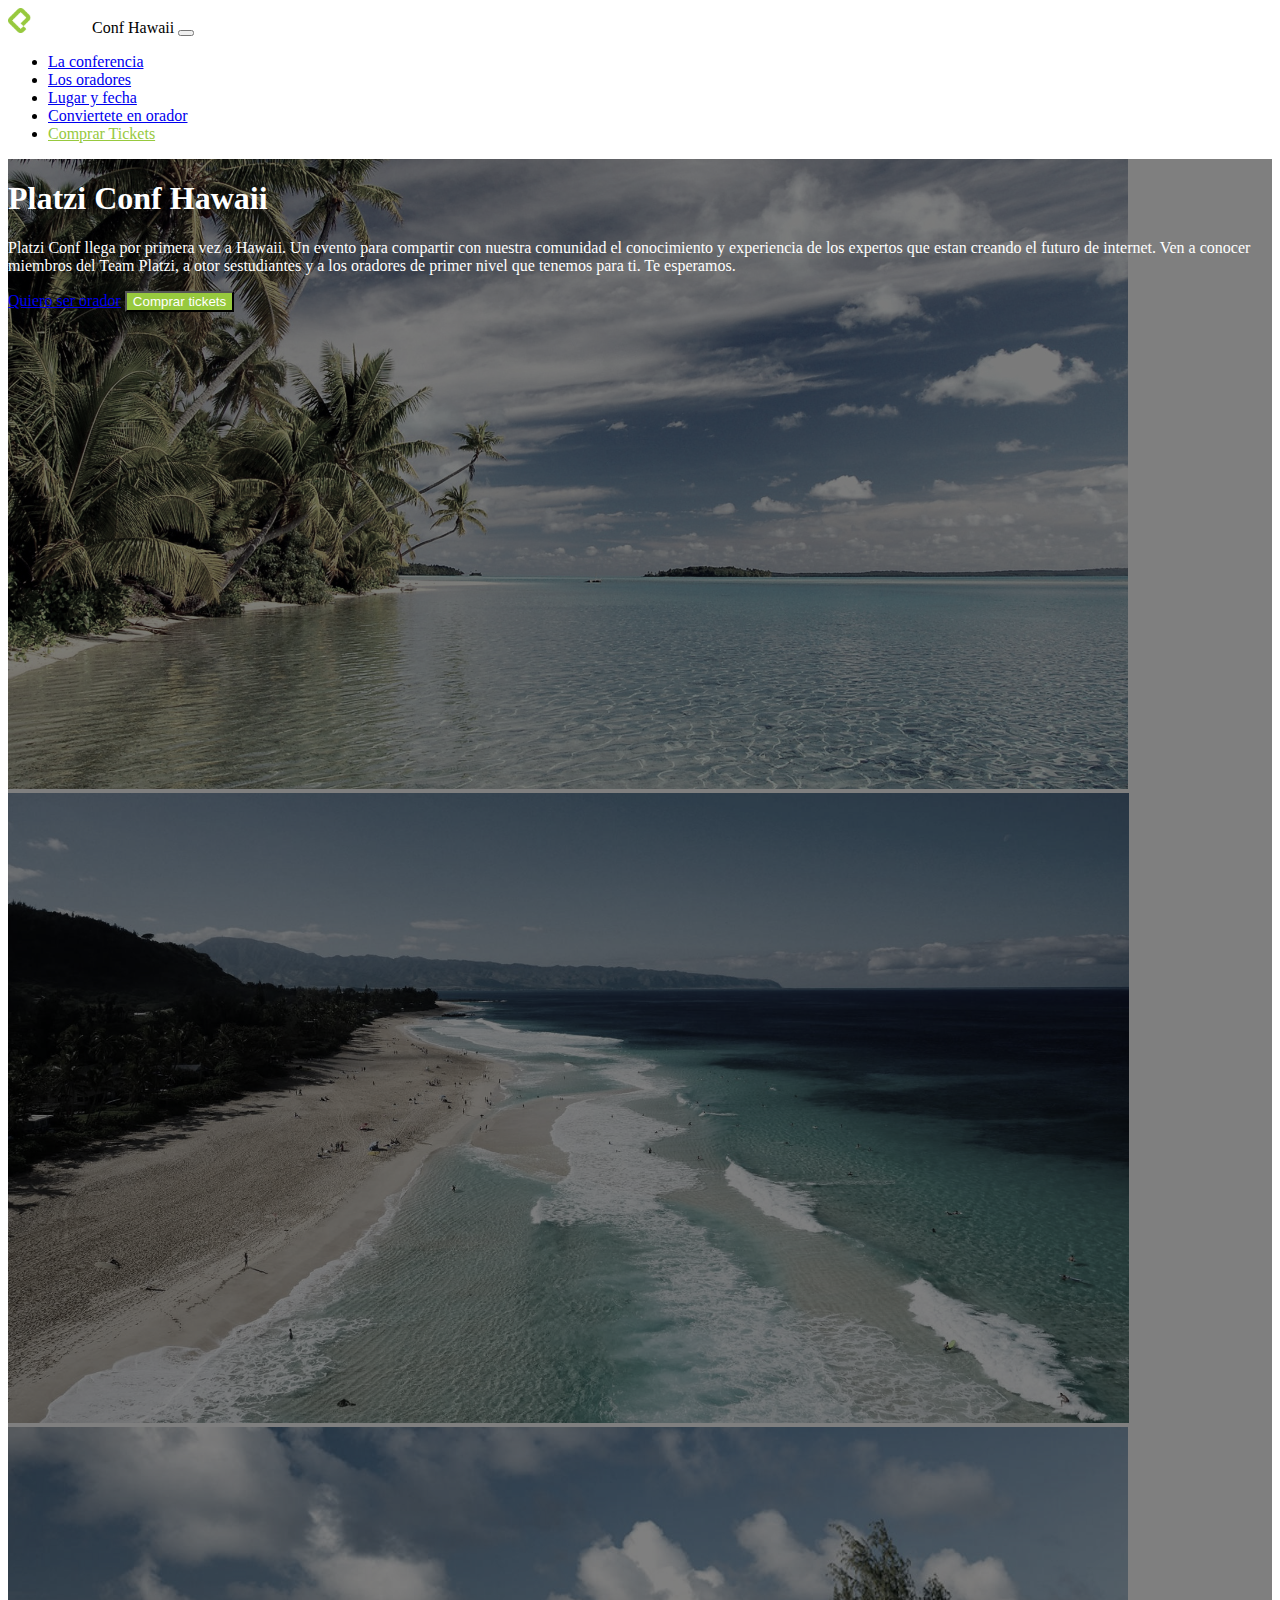
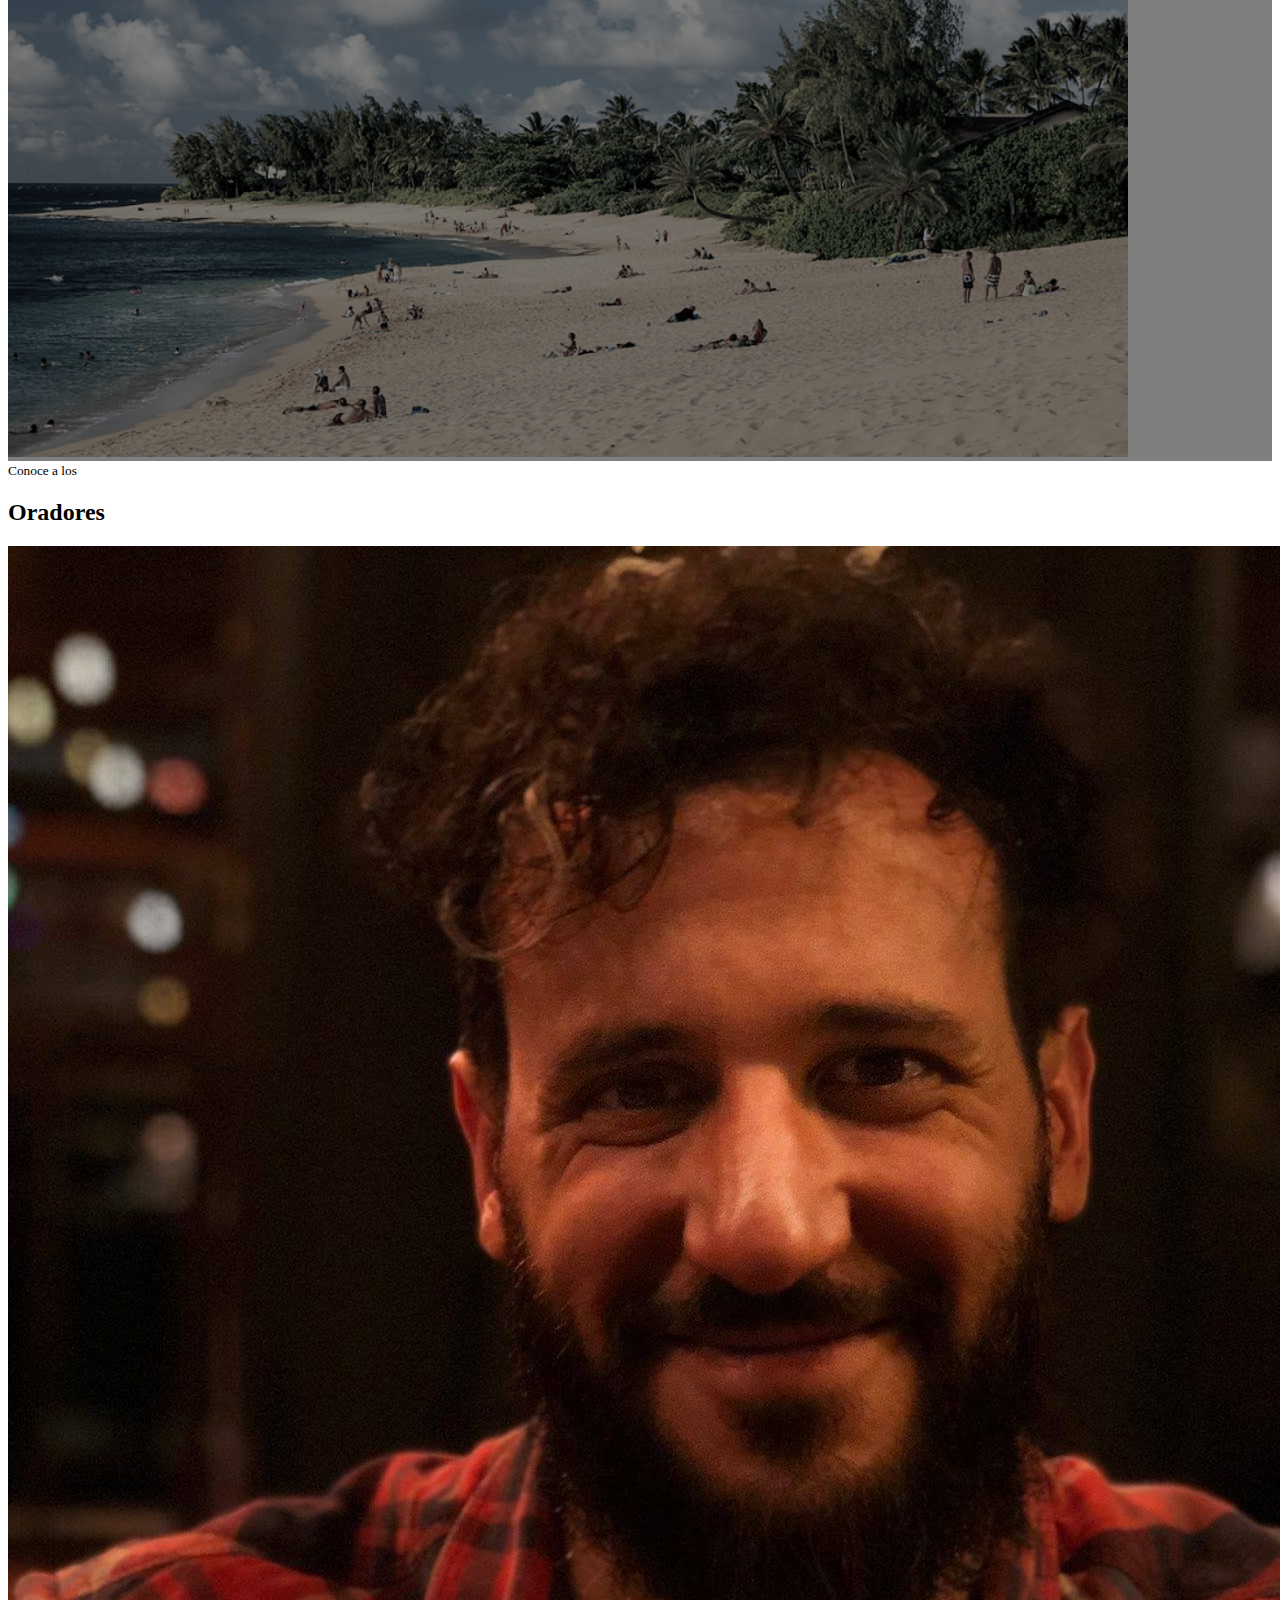
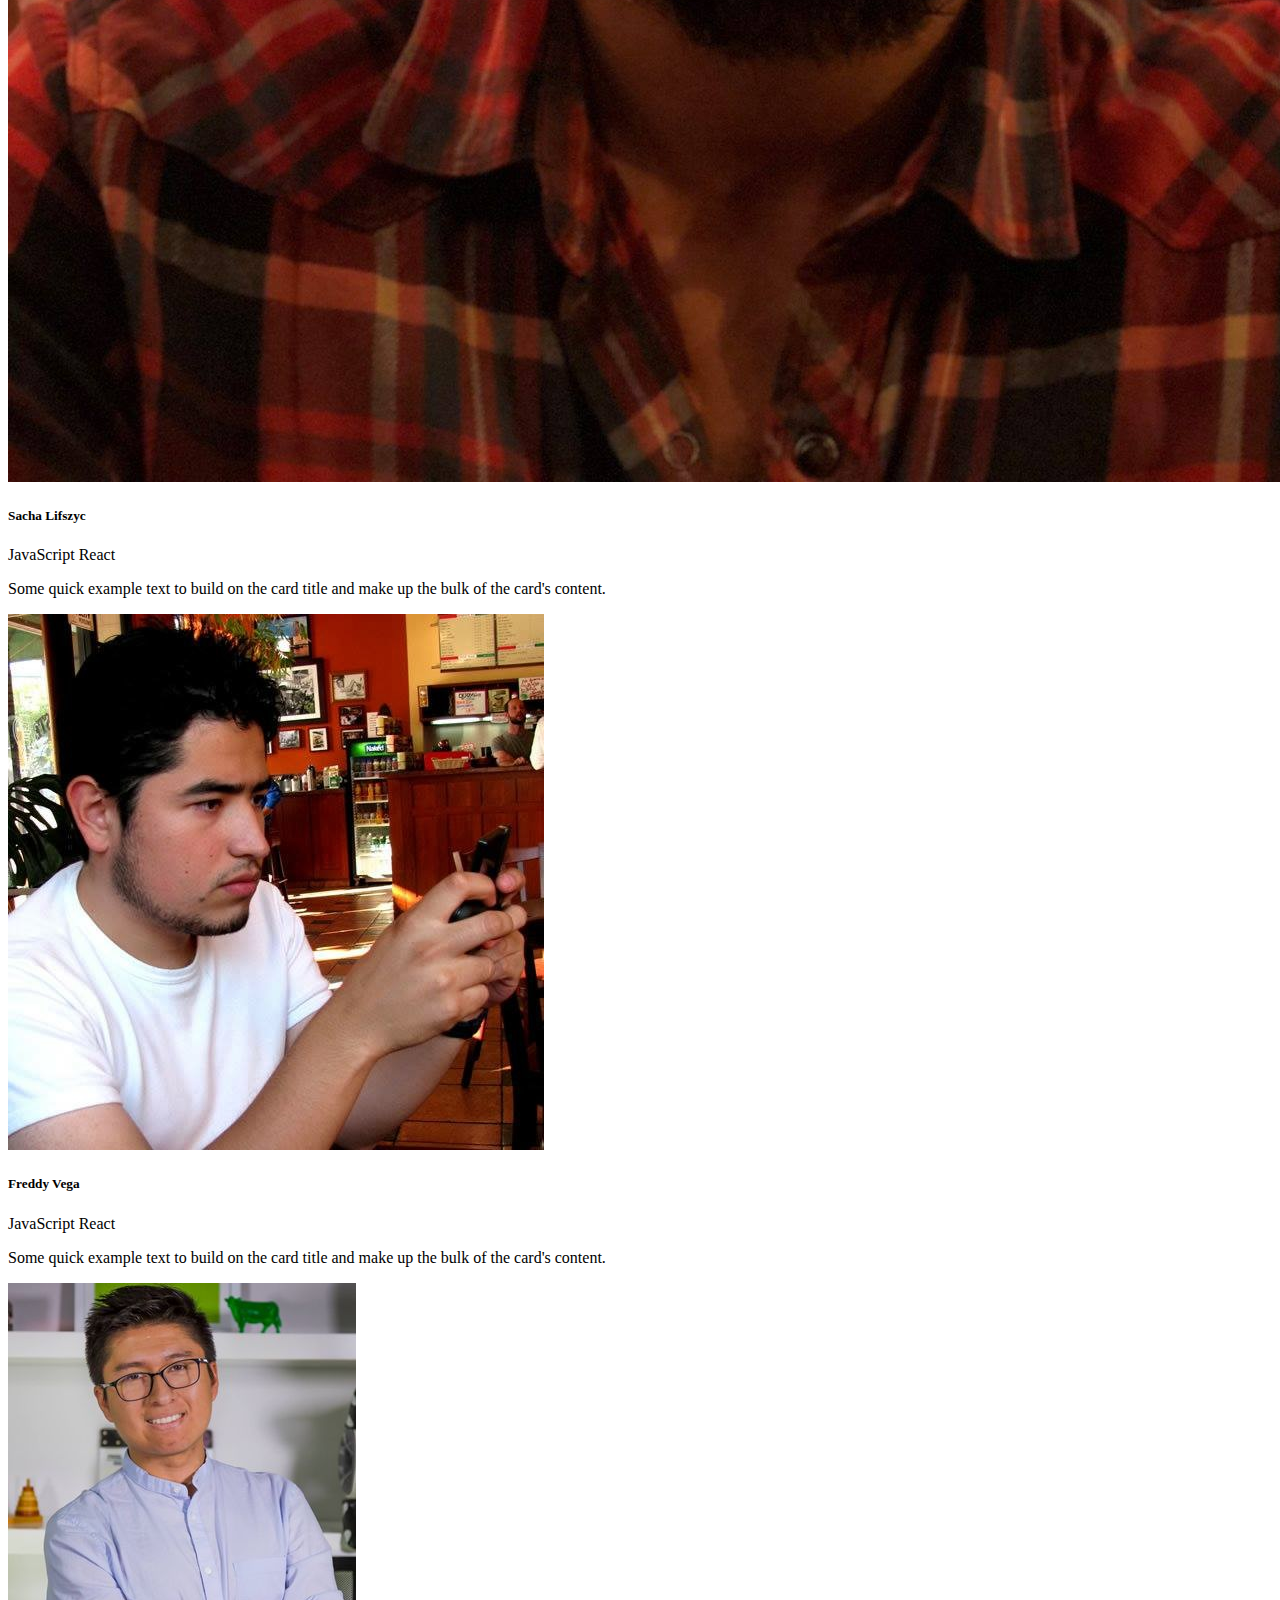
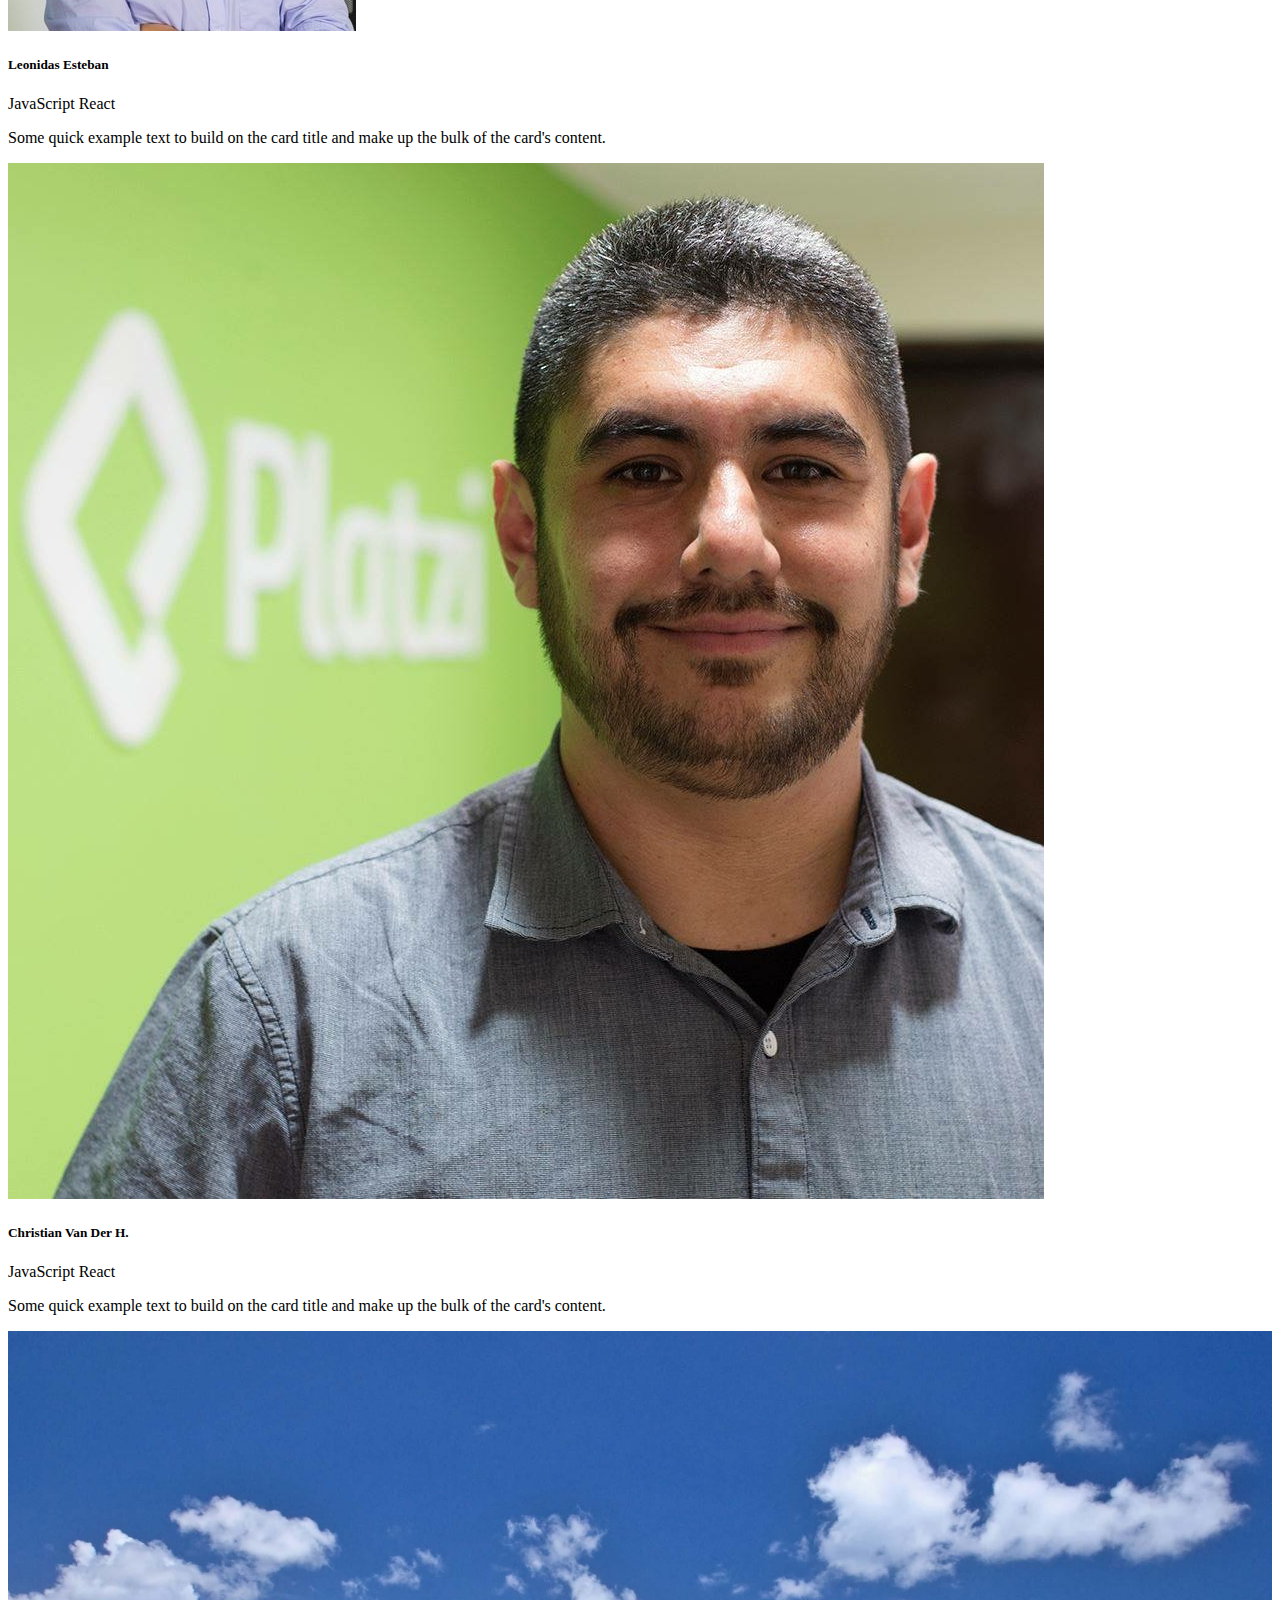
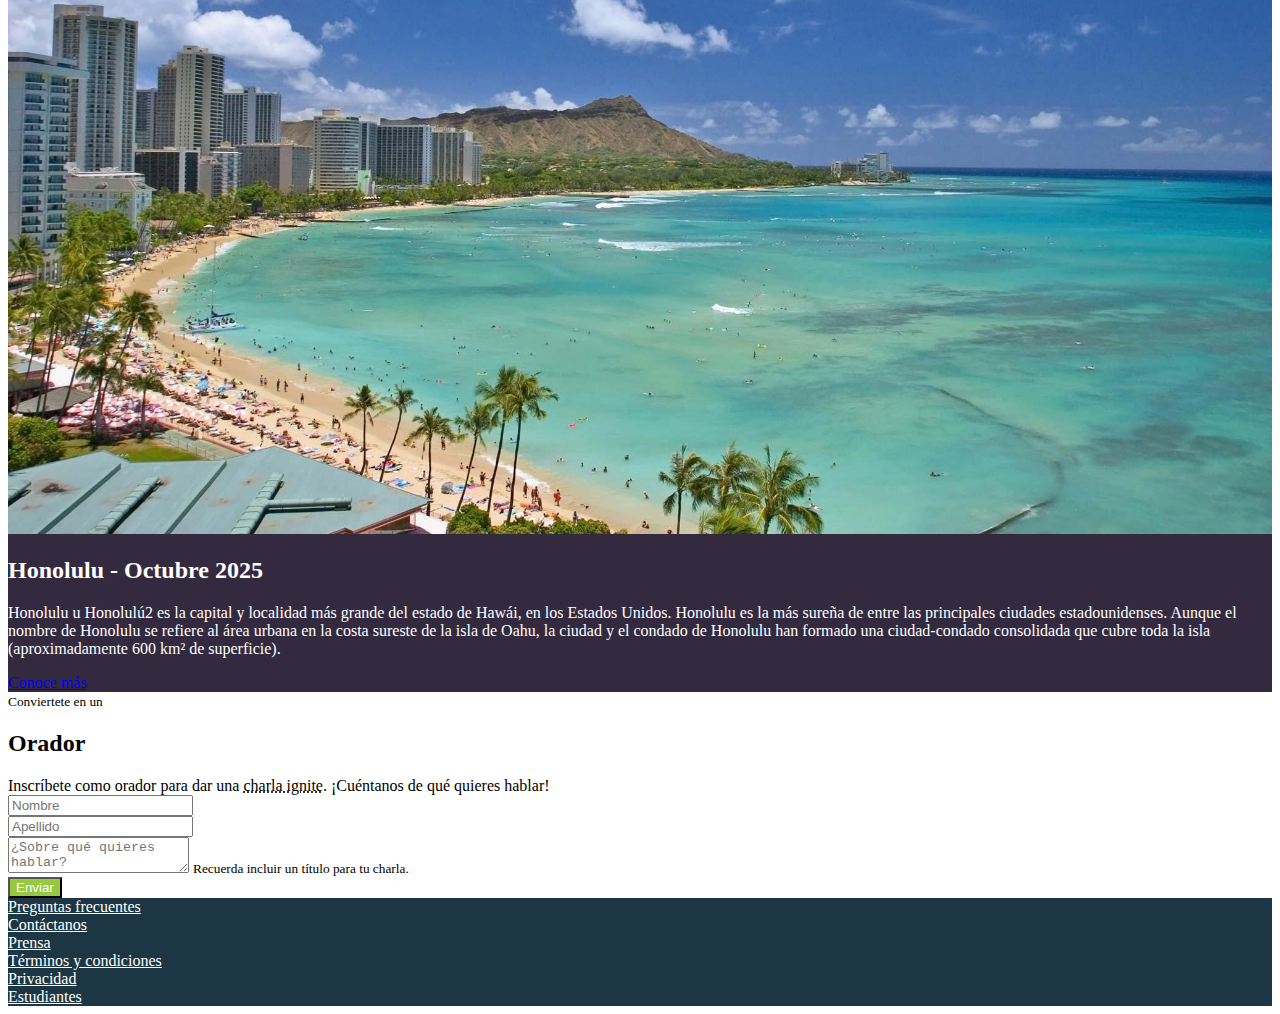
<file: index.html>
<!doctype html>
<html lang="en">
  <head>
    <!-- Required meta tags -->
    <meta charset="utf-8">
    <meta name="viewport" content="width=device-width, initial-scale=1, shrink-to-fit=no">

    <!-- Bootstrap CSS -->
    <link rel="stylesheet" href="https://stackpath.bootstrapcdn.com/bootstrap/4.1.3/css/bootstrap.min.css" integrity="sha384-MCw98/SFnGE8fJT3GXwEOngsV7Zt27NXFoaoApmYm81iuXoPkFOJwJ8ERdknLPMO" crossorigin="anonymous">
    <link rel="stylesheet" href="CSS/index.css">
    <title>PlatziConf Hawaii</title>
  </head>
  <body>
  <!-- header -->
    <nav id="header" class="navbar navbar-expand-lg navbar-dark bg-dark">
      <div class="container">

        <a class="navbar-brand" href="#"></a>
          <img type="image" src="imágenes/platzi-logo.png" Platzi logo" />
            Conf Hawaii
        <button class="navbar-toggler" type="button" data-toggle="collapse" data-target="#navbarSupportedContent" aria-controls="navbarSupportedContent" aria-expanded="false" aria-label="Toggle navigation">
          <span class="navbar-toggler-icon"></span>
        </button>

        <div class="collapse navbar-collapse" id="navbarSupportedContent">
          <ul class="navbar-nav ml-auto">
            <li class="nav-item active">
              <a class="nav-link" href="#">La conferencia</a>
            </li>
            <li class="nav-item">
              <a class="nav-link" href="#">Los oradores</a>
            </li>
            <li class="nav-item">
              <a class="nav-link" href="#">Lugar y fecha</a>
            </li>
            <li class="nav-item">
              <a class="nav-link" href="#">Conviertete en orador</a>
            </li>
            <li class="nav-item">
              <a class="nav-link text-platzi" href="#">Comprar Tickets</a>
            </li>
          </ul>
        </div>
        </div>
          </nav>
    <!-- /header -->

    <!-- Main -->
    <main id="main">
      <div id="carousel" class="carousel slide" data-ride="carousel" data-pause="false">
        <div class="carousel-inner">
          <div class="carousel-item active">
            <img src="imágenes/hawaii.jpg" class="d-block w-100" alt="Hawaii 1">
          </div>
          <div class="carousel-item">
            <img src="imágenes/hawaii2.jpg" class="d-block w-100" alt="Hawaii 2">
          </div>
          <div class="carousel-item">
            <img src="imágenes/hawaii3.jpeg" class="d-block w-100" alt="Hawaii 3">
          </div>
          <div class="overlay">
            <div class="container">
              <div class="row align-items-center">
                <div class="col-md-6 offset-md-6 text-center text-md-right">
                  <h1>Platzi Conf Hawaii</h1>
                  <p class="d-none d-md-block">
                    Platzi Conf llega por primera vez a Hawaii. Un evento para compartir con nuestra comunidad el conocimiento y experiencia de los expertos que estan creando el futuro de internet. Ven a conocer miembros del Team Platzi, a otor sestudiantes y a los oradores de primer nivel que tenemos para ti. Te esperamos.</p>
                  <a href="#" class="btn btn-outline-light">Quiero ser orador</a>
                  <button type="button" class="btn btn-platzi">Comprar tickets</button>
                </div>
              </div>
            </div>
          </div>
        </div>
      </div>
    </main>
    <!-- /Main -->

    <!-- Speakers -->
    <section id="speakers" class="mt-4">
      <div class="container">
        <div class="row">
          <div class="col text-center text-uppercase">
            <small>Conoce a los</small>
            <h2>Oradores</h2>
          </div>
        </div>
        <div class="row">
          <div class="col-md-4 mb-4">
            <div class="card">
              <img src="Speakers/sacha.jpg" class="card-img-top" alt="Foto de Sacha">
              <div class="card-body">
                <h5 class="card-title mb-0">Sacha Lifszyc</h5>
                <div class="badges mb-2">
                  <span class="badge badge-warning">JavaScript</span>
                  <span class="badge badge-info">React</span>
                </div>
                <p class="card-text">Some quick example text to build on the card title and make up the bulk of the card's content.</p>
              </div>
            </div>
          </div>
          <div class="col-md-4 mb-4">
            <div class="card">
              <img src="Speakers/freddy.jpeg" class="card-img-top" alt="Foto de Freddy">
              <div class="card-body">
                <h5 class="card-title mb-0">Freddy Vega</h5>
                <div class="badges mb-2">
                  <span class="badge badge-warning">JavaScript</span>
                  <span class="badge badge-info">React</span>
                </div>
                <p class="card-text">Some quick example text to build on the card title and make up the bulk of the card's content.</p>
              </div>
            </div>
          </div>
          <div class="col-md-4 mb-4">
            <div class="card">
              <img src="Speakers/leonidas2.jpeg" class="card-img-top" alt="Foto de Leonidas">
              <div class="card-body">
                <h5 class="card-title mb-0">Leonidas Esteban</h5>
                <div class="badges mb-2">
                  <span class="badge badge-warning">JavaScript</span>
                  <span class="badge badge-info">React</span>
                </div>
                <p class="card-text">Some quick example text to build on the card title and make up the bulk of the card's content.</p>
              </div>
            </div>
          </div>
          <div class="col-md-4 mb-4">
            <div class="card">
              <img src="Speakers/cvander.jpeg" class="card-img-top" alt="Foto de Sacha">
              <div class="card-body">
                <h5 class="card-title mb-0">Christian Van Der H.</h5>
                <div class="badges mb-2">
                  <span class="badge badge-warning">JavaScript</span>
                  <span class="badge badge-info">React</span>
                </div>
                <p class="card-text">Some quick example text to build on the card title and make up the bulk of the card's content.</p>
              </div>
            </div>
          </div>
        </div>
      </div>
    </section>
    <!-- /Speakers -->

    <!-- Lugar y fecha -->
    <section id="place-time">
      <div class="container-fluid">
        <div class="row">
          <div class="col-12 col-lg-6 pl-0 pr-0">
            <img src="imágenes/honolulu.jpg" alt="Ciudad de Honolulu" />
          </div>
          <div class="col-12 col-lg-6 pt-4 pb-4">
            <h2>Honolulu - Octubre 2025</h2>
            <p>
              Honolulu u Honolulú2​ es la capital y localidad más grande del estado de Hawái, en los Estados Unidos.​ Honolulu es la más sureña de entre las principales ciudades estadounidenses. Aunque el nombre de Honolulu se refiere al área urbana en la costa sureste de la isla de Oahu, la ciudad y el condado de Honolulu han formado una ciudad-condado consolidada que cubre toda la isla (aproximadamente 600 km² de superficie).
            </p>
            <a class="btn btn-outline-light" href="https://es.wikipedia.org/wiki/Honolulu">Conoce más</a>
          </div>
        </div>
      </div>
    </section>
    <!-- /Lugar y fecha -->

    <!-- Conviertete en orador-->
    <section id="conviertete-en-orador" class="pt-3 pb-3">
      <div class="container">
        <div class="row">
          <div class="col text-uppercase text-center">
            <small>Conviertete en un</small>
            <h2>Orador</h2>
          </div>
        </div>
        <div class="row">
          <div class="col text-center">
            Inscríbete como orador para dar una <abbr data-toglle="tooltip" title="Charla de cinco minutos"> charla ignite</abbr>.
          ¡Cuéntanos de qué quieres hablar!
          </div>
        </div>
        <div class="row">
          <div class="col col-md-10 offset-md-1 col-lg-8 offset-lg-2 pt-2">
            <form>
              <div class="form-row">
                <div class="form-group col-12 col-md-6">
                  <input type="text" class="form-control" placeholder="Nombre">
                </div>
                <div class="for-group col-12 col-md-6">
                  <input type="text" class="form-control" placeholder="Apellido">
                </div>
              </div>
              <div class="form-row">
                <div class="form-group col">
                  <textarea name="text" class="form-control form-control-lg" placeholder="¿Sobre qué quieres hablar?"></textarea>
                  <small class="form-text text-muted">
                    Recuerda incluir un título para tu charla.
                  </small>
                </div>
              </div>
              <div class="form-row">
                <div class="col">
                  <button type="button" class="btn btn-platzi btn-block">Enviar</button>
                </div>
              </div>
            </form>
          </div>
        </div>
      </div>
    </section>
    <!-- /Conviertete en orador-->

    <!-- footer -->
    <footer id="footer" class="pb-4 pt-4">
      <div class="container">
        <div class="row text-center">
          <div class="col-12 col-lg">
            <a href="#">Preguntas frecuentes</a>
          </div>
          <div class="col-12 col-lg">
            <a href="#">Contáctanos</a>
          </div>
          <div class="col-12 col-lg">
            <a href="#">Prensa</a>
          </div>
          <div class="col-12 col-lg">
            <a href="#">Términos y condiciones</a>
          </div>
          <div class="col-12 col-lg">
            <a href="#">Privacidad</a>
          </div>
          <div class="col-12 col-lg">
            <a href="#">Estudiantes</a>
          </div>
        </div>
      </div>
    </footer>
<!-- /footer -->
    <!-- Optional JavaScript -->
    <!-- jQuery first, then Popper.js, then Bootstrap JS -->
    <script src="https://code.jquery.com/jquery-3.5.1.slim.min.js" integrity="sha384-DfXdz2htPH0lsSSs5nCTpuj/zy4C+OGpamoFVy38MVBnE+IbbVYUew+OrCXaRkfj" crossorigin="anonymous"></script>
    <script src="https://cdn.jsdelivr.net/npm/popper.js@1.16.1/dist/umd/popper.min.js" integrity="sha384-9/reFTGAW83EW2RDu2S0VKaIzap3H66lZH81PoYlFhbGU+6BZp6G7niu735Sk7lN" crossorigin="anonymous"></script>
    <script src="https://stackpath.bootstrapcdn.com/bootstrap/4.5.2/js/bootstrap.min.js" integrity="sha384-B4gt1jrGC7Jh4AgTPSdUtOBvfO8shuf57BaghqFfPlYxofvL8/KUEfYiJOMMV+rV" crossorigin="anonymous"></script>
    <script src="index.js"></script>
  </body>
</html>
</file>
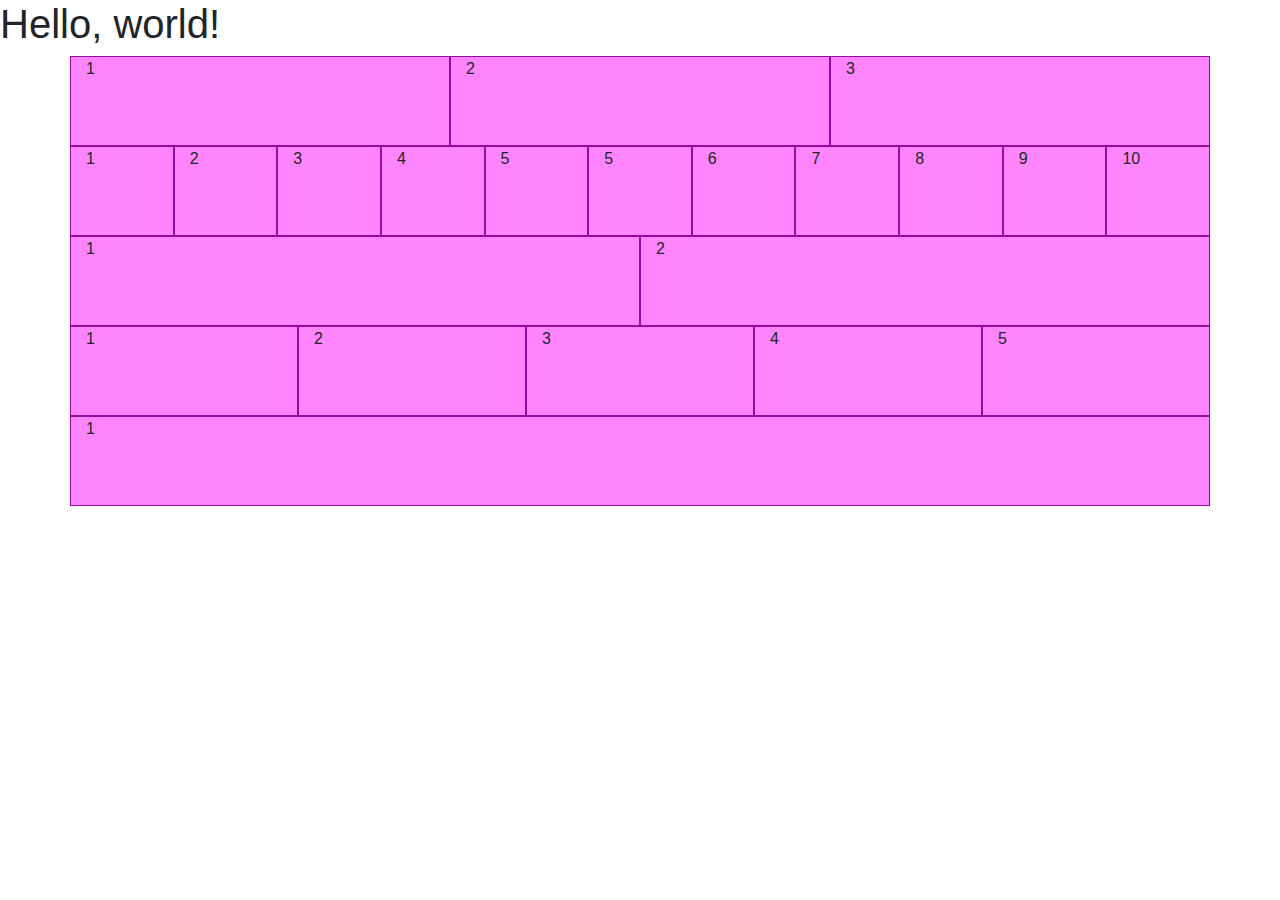
<file: Reto1.html>
<!doctype html>
<html lang="en">
  <head>
    <!-- Required meta tags -->
    <meta charset="utf-8">
    <meta name="viewport" content="width=device-width, initial-scale=1, shrink-to-fit=no">

    <!-- Bootstrap CSS -->
    <link rel="stylesheet" href="https://stackpath.bootstrapcdn.com/bootstrap/4.5.2/css/bootstrap.min.css" integrity="sha384-JcKb8q3iqJ61gNV9KGb8thSsNjpSL0n8PARn9HuZOnIxN0hoP+VmmDGMN5t9UJ0Z" crossorigin="anonymous">
    <style>
        .col {
            border: 1px solid rgb(150, 10, 163);
            height: 90px;
        }
    </style>
    <title>Hello, world!</title>
  </head>
  <body>
    <h1>Hello, world!</h1>
    <div class="container" style="background: rgb(255, 133, 255)">
        <div class="row">
            <div class="col">
            1
            </div>
            <div class="col">
             2
            </div>
            <div class="col">
            3
            </div>
        </div>
        <div class="row">
            <div class="col">
            1
            </div>
            <div class="col">
            2
            </div>
            <div class="col">
            3
            </div>
            <div class="col">
            4
            </div>
             <div class="col">
            5
            </div>
            <div class="col">
            5
            </div>
            <div class="col">
            6
            </div>
            <div class="col">
            7
            </div>
            <div class="col">
            8
            </div>
            <div class="col">
            9
            </div>
            <div class="col">
            10
            </div>
        </div>
        <div class="row">
            <div class="col">
                1
                </div>
                <div class="col">
                 2
                </div>
        </div>
        <div class="row">
            <div class="col">
                1
                </div>
                <div class="col">
                 2
                </div>
                <div class="col">
                3
                </div>
                <div class="col">
                4
                </div>
                <div class="col">
                5
                </div>
        </div>
        <div class="row">
            <div class="col">
                1
                </div>
        </div>
    </div>

    <!-- Optional JavaScript -->
    <!-- jQuery first, then Popper.js, then Bootstrap JS -->
    <script src="https://code.jquery.com/jquery-3.5.1.slim.min.js" integrity="sha384-DfXdz2htPH0lsSSs5nCTpuj/zy4C+OGpamoFVy38MVBnE+IbbVYUew+OrCXaRkfj" crossorigin="anonymous"></script>
    <script src="https://cdn.jsdelivr.net/npm/popper.js@1.16.1/dist/umd/popper.min.js" integrity="sha384-9/reFTGAW83EW2RDu2S0VKaIzap3H66lZH81PoYlFhbGU+6BZp6G7niu735Sk7lN" crossorigin="anonymous"></script>
    <script src="https://stackpath.bootstrapcdn.com/bootstrap/4.5.2/js/bootstrap.min.js" integrity="sha384-B4gt1jrGC7Jh4AgTPSdUtOBvfO8shuf57BaghqFfPlYxofvL8/KUEfYiJOMMV+rV" crossorigin="anonymous"></script>
  </body>
</html>
</file>
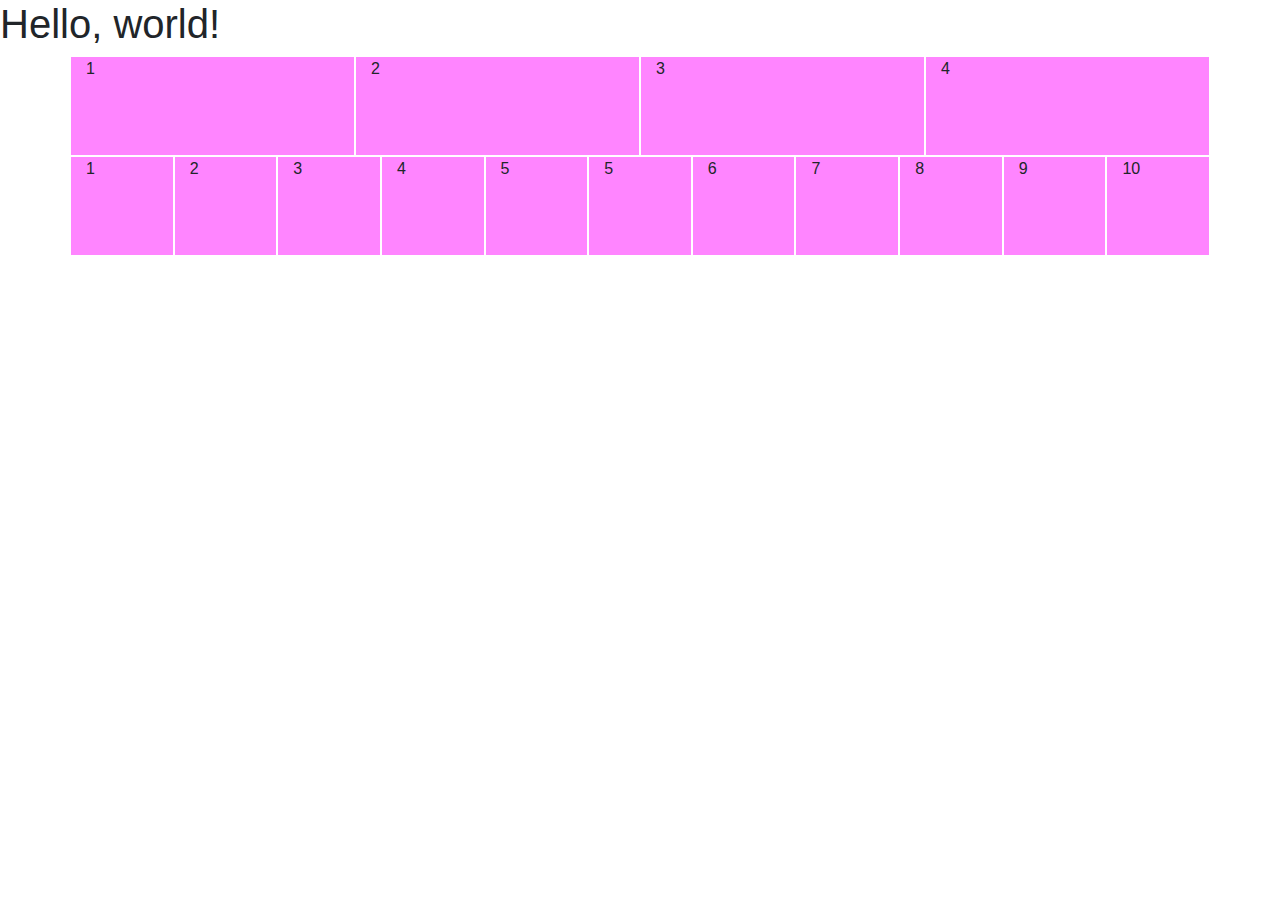
<file: Reto2.html>
<!doctype html>
<html lang="en">
  <head>
    <!-- Required meta tags -->
    <meta charset="utf-8">
    <meta name="viewport" content="width=device-width, initial-scale=1, shrink-to-fit=no">

    <!-- Bootstrap CSS -->
    <link rel="stylesheet" href="https://stackpath.bootstrapcdn.com/bootstrap/4.5.2/css/bootstrap.min.css" integrity="sha384-JcKb8q3iqJ61gNV9KGb8thSsNjpSL0n8PARn9HuZOnIxN0hoP+VmmDGMN5t9UJ0Z" crossorigin="anonymous">
    
    <title>Hello, world!</title>
  </head>
  <body>
    <h1>Hello, world!</h1>
    <style>
        div[class^="col-"] {
        background: rgb(255, 133, 255);
        height: 100px;
        border: 1px solid white;
      }
        }
    </style>
  
    <div class="container">
        <div class="row">
            <div class="col-6 col-md">
            1
            </div>
            <div class="col-6 col-md">
             2
            </div>
            <div class="col-6 col-md">
            3
            </div>
            <div class="col-6 col-md">
            4
            </div>
        </div>
        <div class="row">
            <div class="col-12 col-md-6 col-lg">
            1
            </div>
            <div class="col-12 col-md-6 col-lg">
            2
            </div>
            <div class="col-12 col-md-6 col-lg">
            3
            </div>
            <div class="col-12 col-md-6 col-lg">
            4
            </div>
             <div class="col-12 col-md-6 col-lg">
            5
            </div>
            <div class="col-12 col-md-6 col-lg">
            5
            </div>
            <div class="col-12 col-md-6 col-lg">
            6
            </div>
            <div class="col-12 col-md-6 col-lg">
            7
            </div>
            <div class="col-12 col-md-6 col-lg">
            8
            </div>
            <div class="col-12 col-md-6 col-lg">
            9
            </div>
            <div class="col-12 col-md-6 col-lg">
            10
            </div>
        </div>
    </div>

    <!-- Optional JavaScript -->
    <!-- jQuery first, then Popper.js, then Bootstrap JS -->
    <script src="https://code.jquery.com/jquery-3.5.1.slim.min.js" integrity="sha384-DfXdz2htPH0lsSSs5nCTpuj/zy4C+OGpamoFVy38MVBnE+IbbVYUew+OrCXaRkfj" crossorigin="anonymous"></script>
    <script src="https://cdn.jsdelivr.net/npm/popper.js@1.16.1/dist/umd/popper.min.js" integrity="sha384-9/reFTGAW83EW2RDu2S0VKaIzap3H66lZH81PoYlFhbGU+6BZp6G7niu735Sk7lN" crossorigin="anonymous"></script>
    <script src="https://stackpath.bootstrapcdn.com/bootstrap/4.5.2/js/bootstrap.min.js" integrity="sha384-B4gt1jrGC7Jh4AgTPSdUtOBvfO8shuf57BaghqFfPlYxofvL8/KUEfYiJOMMV+rV" crossorigin="anonymous"></script>
  </body>
</html>
</file>
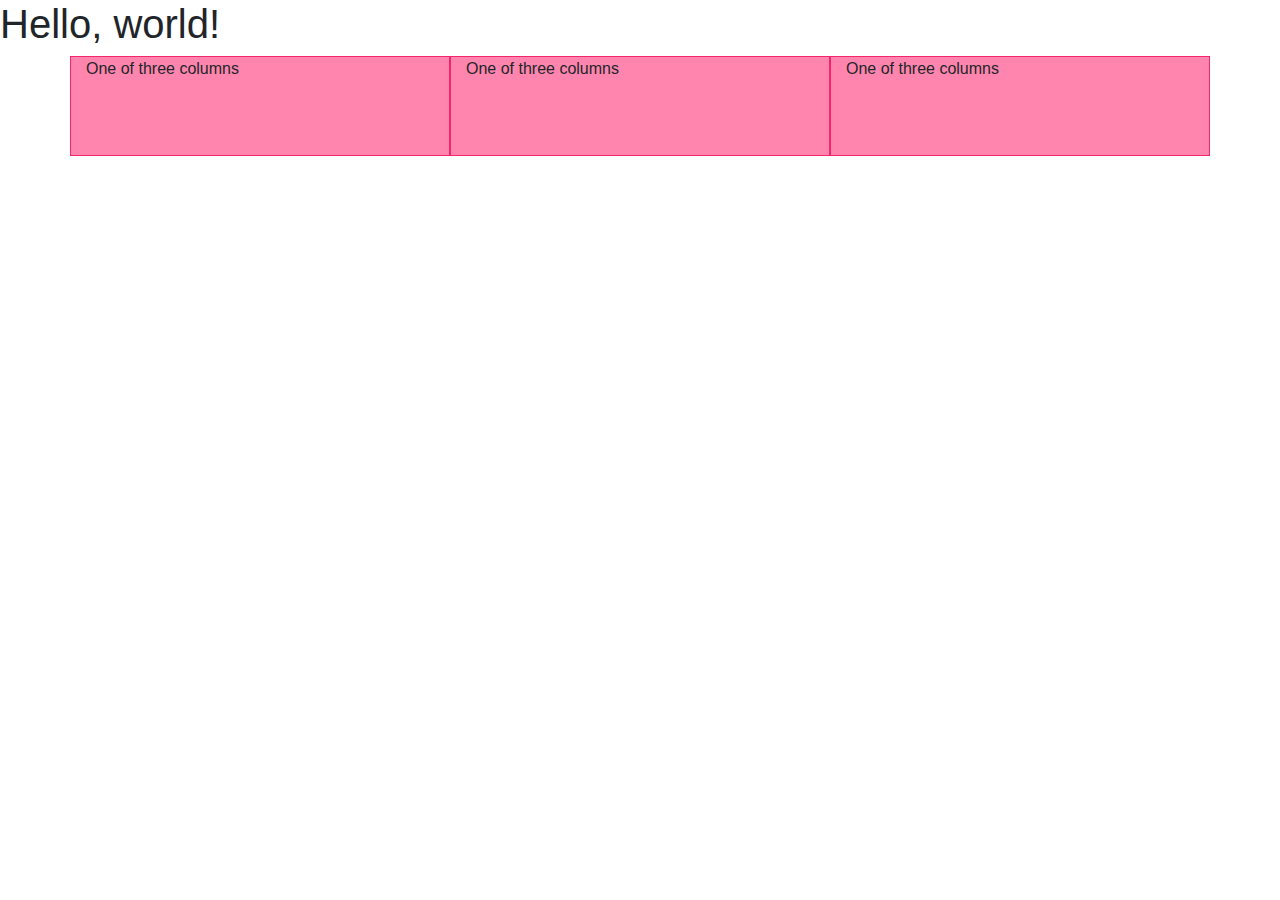
<file: Reto3.html>
<!doctype html>
<html lang="en">
  <head>
    <!-- Required meta tags -->
    <meta charset="utf-8">
    <meta name="viewport" content="width=device-width, initial-scale=1, shrink-to-fit=no">

    <!-- Bootstrap CSS -->
    <link rel="stylesheet" href="https://stackpath.bootstrapcdn.com/bootstrap/4.5.2/css/bootstrap.min.css" integrity="sha384-JcKb8q3iqJ61gNV9KGb8thSsNjpSL0n8PARn9HuZOnIxN0hoP+VmmDGMN5t9UJ0Z" crossorigin="anonymous">

    <title>Hello, world!</title>
  </head>
  <body>
    <h1>Hello, world!</h1>
    <style>
        .col {
        background: rgb(255, 133, 174);
        height: 100px;
        border: 1px solid rgb(243, 38, 106);
        }
    </style>
    <div class="container">
        <div class="row">
          <div class="col">
            One of three columns
          </div>
          <div class="col align-self-center">
            One of three columns
          </div>
          <div class="col align-self-end">
            One of three columns
          </div>
        </div>
      </div>

    <!-- Optional JavaScript -->
    <!-- jQuery first, then Popper.js, then Bootstrap JS -->
    <script src="https://code.jquery.com/jquery-3.5.1.slim.min.js" integrity="sha384-DfXdz2htPH0lsSSs5nCTpuj/zy4C+OGpamoFVy38MVBnE+IbbVYUew+OrCXaRkfj" crossorigin="anonymous"></script>
    <script src="https://cdn.jsdelivr.net/npm/popper.js@1.16.1/dist/umd/popper.min.js" integrity="sha384-9/reFTGAW83EW2RDu2S0VKaIzap3H66lZH81PoYlFhbGU+6BZp6G7niu735Sk7lN" crossorigin="anonymous"></script>
    <script src="https://stackpath.bootstrapcdn.com/bootstrap/4.5.2/js/bootstrap.min.js" integrity="sha384-B4gt1jrGC7Jh4AgTPSdUtOBvfO8shuf57BaghqFfPlYxofvL8/KUEfYiJOMMV+rV" crossorigin="anonymous"></script>
  </body>
</html>
</file>
<file: CSS/index.css>
.text-platzi {
    color: #97c93e !important;
}

.btn-platzi {
    background-color: #97c93e;
    color: white;
}

.btn-platzi:hover {
    background-color: #82ad36;
}

#header img {
    width: 80px;
}

#main .carousel-inner img {
    max-height: 70vh;
    object-fit: cover;
    filter: grayscale(70%);
}

#carousel {
    position: relative;
}

#carousel .overlay {
    position: absolute;
    top: 0;
    bottom: 0;
    left: 0;
    right: 0;
    background: rgba(0, 0, 0, 0.5);
    color: white;
}

#carousel .overlay .container,
#carousel .overlay .row {
    height: 100%;
}

#place-time {
    background-color: #342a40;
    color: white;
}

#place-time img {
    max-width: 100%;
}

#footer {
    background: #1c3643;
}

#footer a {
    color: white;
}
</file>
